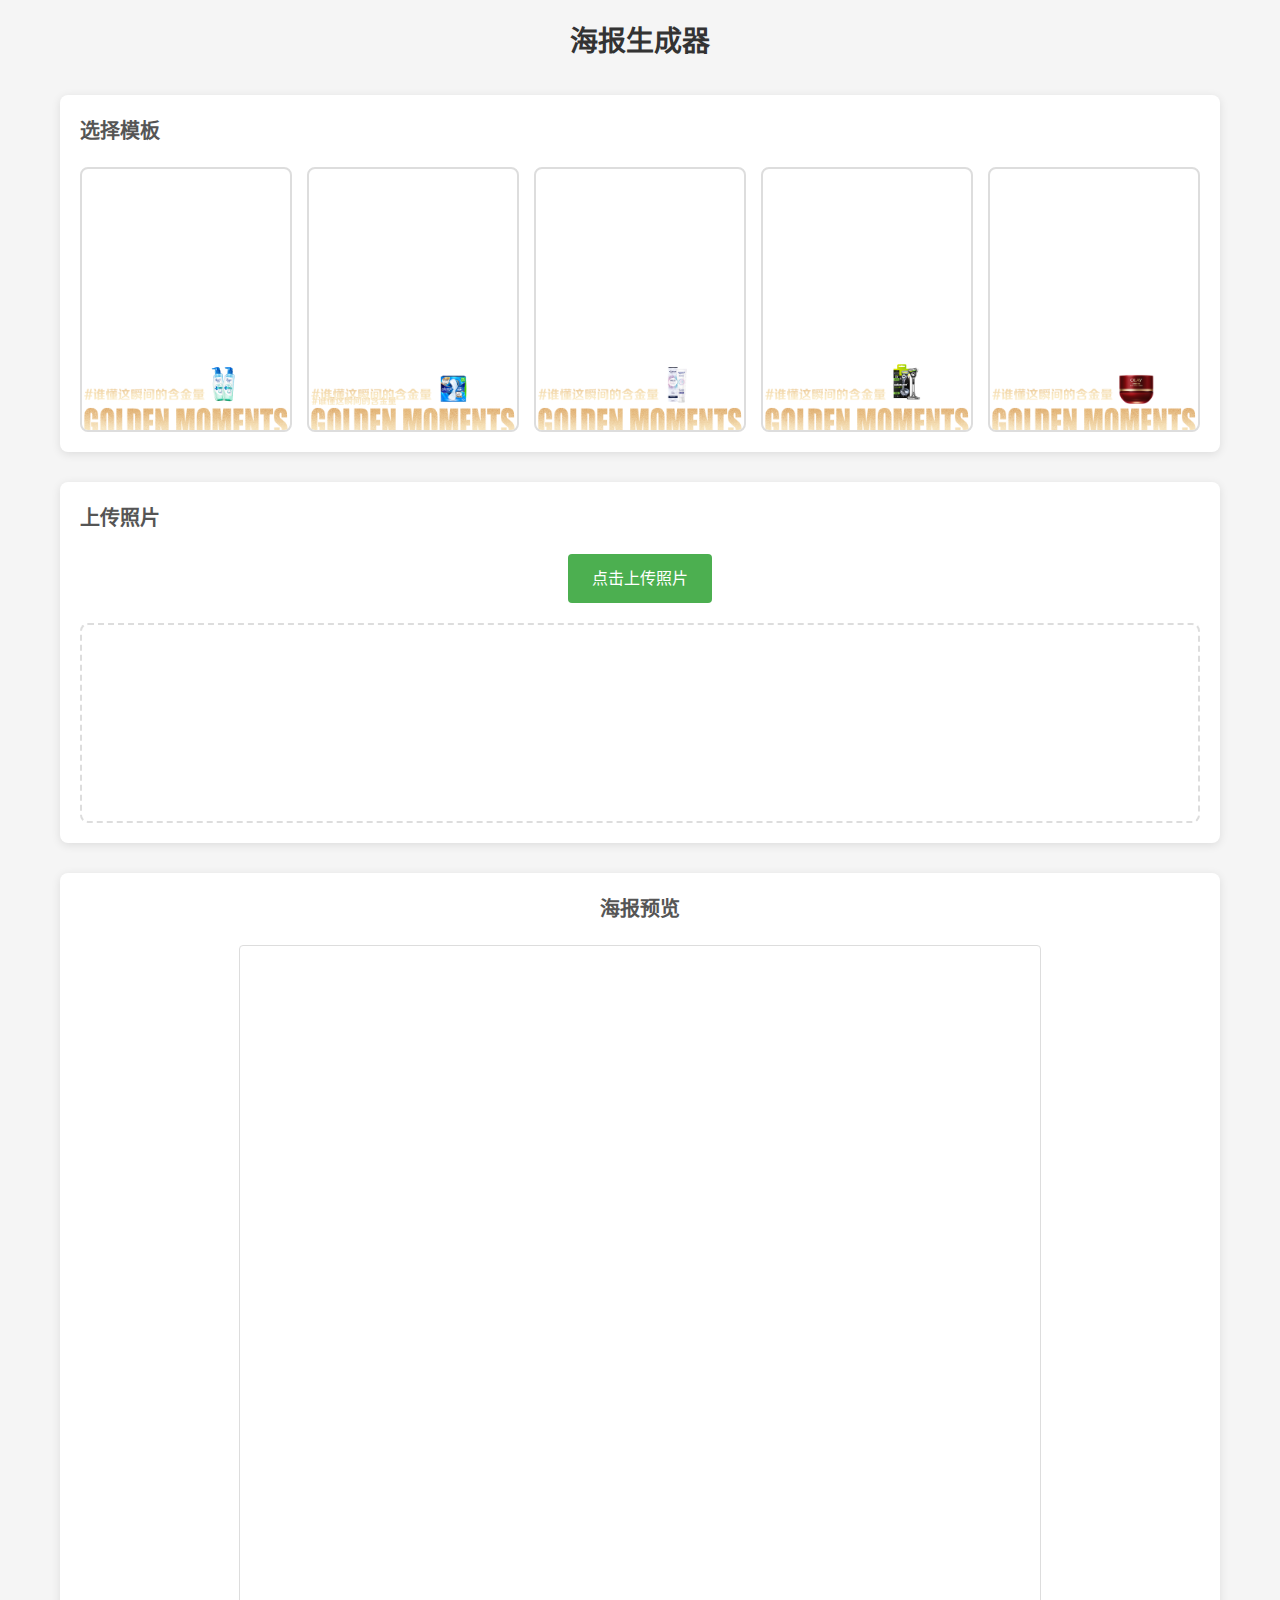
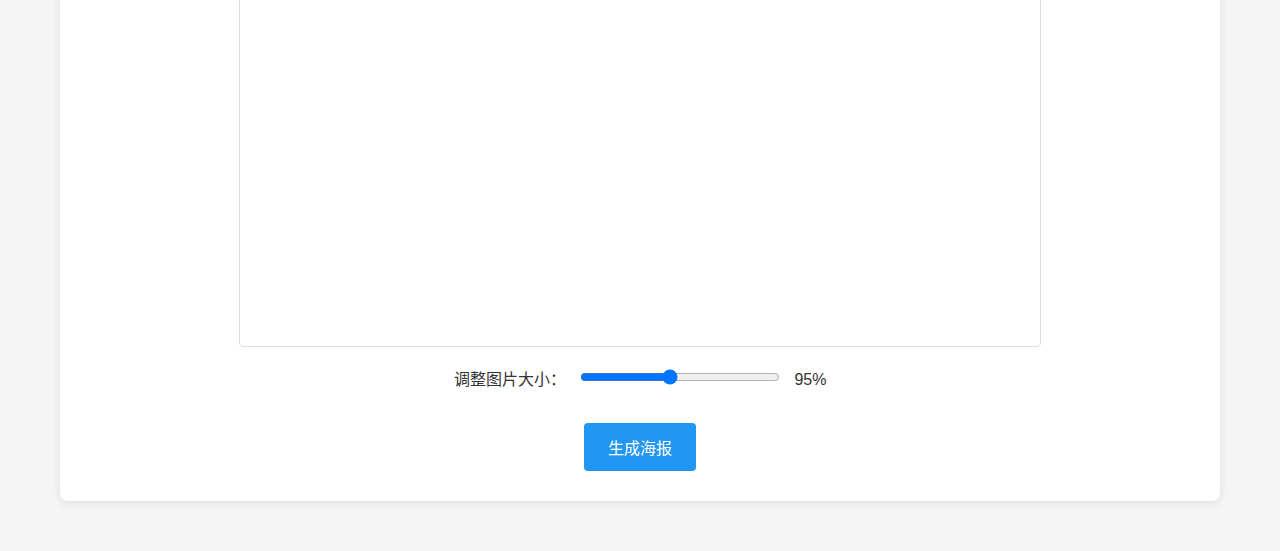
<file: index.html>
<!DOCTYPE html>
<html lang="zh-CN">
<head>
    <meta charset="UTF-8">
    <meta name="viewport" content="width=device-width, initial-scale=1.0">
    <title>海报生成器</title>
    <link rel="stylesheet" href="style.css">
</head>
<body>
    <div class="container">
        <h1>海报生成器</h1>
        
        <!-- 模板选择区 -->
        <section class="template-section">
            <h2>选择模板</h2>
            <div class="template-grid" id="templateGrid">
                <!-- 模板将通过JavaScript动态添加 -->
            </div>
        </section>
        
        <!-- 照片上传区 -->
        <section class="upload-section">
            <h2>上传照片</h2>
            <div class="upload-container">
                <input type="file" id="photoUpload" accept="image/*" style="display: none;">
                <label for="photoUpload" class="upload-btn">点击上传照片</label>
                <div id="uploadPreview" class="upload-preview">
                    <!-- 上传预览将显示在这里 -->
                </div>
            </div>
        </section>
        
        <!-- 海报预览区 -->
        <section class="preview-section">
            <h2>海报预览</h2>
            <div class="preview-container">
                <canvas id="posterCanvas" width="800" height="1000"></canvas>
            </div>
            <div class="scale-control" style="margin: 20px 0;">
                <label for="scaleSlider">调整图片大小：</label>
                <input type="range" id="scaleSlider" min="0.1" max="2" step="0.01" value="0.95" style="width: 200px; margin: 0 10px;">
                <span id="scaleValue">95%</span>
            </div>
            <button id="generateBtn" class="generate-btn">生成海报</button>
            <button id="downloadBtn" class="download-btn" style="display: none;">下载海报</button>
        </section>
    </div>
    
    <script src="script.js"></script>
</body>
</html>
</file>
<file: style.css>
* {
    margin: 0;
    padding: 0;
    box-sizing: border-box;
}

body {
    font-family: Arial, sans-serif;
    background-color: #f5f5f5;
    color: #333;
    line-height: 1.6;
}

.container {
    max-width: 1200px;
    margin: 0 auto;
    padding: 20px;
}

h1 {
    text-align: center;
    color: #333;
    margin-bottom: 30px;
    font-size: 28px;
}

h2 {
    color: #555;
    margin-bottom: 20px;
    font-size: 20px;
}

/* 模板选择区 */
.template-section {
    background-color: #fff;
    padding: 20px;
    border-radius: 8px;
    margin-bottom: 30px;
    box-shadow: 0 2px 10px rgba(0, 0, 0, 0.1);
}

.template-grid {
    display: grid;
    grid-template-columns: repeat(auto-fill, minmax(200px, 1fr));
    gap: 15px;
}

.template-item {
    border: 2px solid #ddd;
    border-radius: 8px;
    overflow: hidden;
    cursor: pointer;
    transition: all 0.3s ease;
    position: relative;
}

.template-item:hover {
    transform: translateY(-5px);
    box-shadow: 0 5px 20px rgba(0, 0, 0, 0.15);
}

.template-item.selected {
    border-color: #4CAF50;
    box-shadow: 0 0 0 3px rgba(76, 175, 80, 0.2);
}

.template-item {
    border: 2px solid #ddd;
    border-radius: 8px;
    overflow: hidden;
    cursor: pointer;
    transition: all 0.3s ease;
    position: relative;
    aspect-ratio: 4/5;
}

.template-item img {
    width: 100%;
    height: 100%;
    object-fit: cover;
}

/* 上传区 */
.upload-section {
    background-color: #fff;
    padding: 20px;
    border-radius: 8px;
    margin-bottom: 30px;
    box-shadow: 0 2px 10px rgba(0, 0, 0, 0.1);
}

.upload-container {
    text-align: center;
}

.upload-btn {
    display: inline-block;
    padding: 12px 24px;
    background-color: #4CAF50;
    color: white;
    border: none;
    border-radius: 4px;
    cursor: pointer;
    font-size: 16px;
    transition: background-color 0.3s ease;
}

.upload-btn:hover {
    background-color: #45a049;
}

.upload-preview {
    margin-top: 20px;
    min-height: 200px;
    border: 2px dashed #ddd;
    border-radius: 8px;
    display: flex;
    align-items: center;
    justify-content: center;
    padding: 20px;
}

.upload-preview img {
    max-width: 100%;
    max-height: 200px;
    border-radius: 4px;
}

/* 预览区 */
.preview-section {
    background-color: #fff;
    padding: 20px;
    border-radius: 8px;
    margin-bottom: 30px;
    box-shadow: 0 2px 10px rgba(0, 0, 0, 0.1);
    text-align: center;
}

.preview-container {
    display: flex;
    justify-content: center;
    margin-bottom: 20px;
}

#posterCanvas {
    border: 1px solid #ddd;
    border-radius: 4px;
    max-width: 100%;
    height: auto;
}

.generate-btn, .download-btn {
    padding: 12px 24px;
    border: none;
    border-radius: 4px;
    cursor: pointer;
    font-size: 16px;
    transition: background-color 0.3s ease;
    margin: 10px;
}

.generate-btn {
    background-color: #2196F3;
    color: white;
}

.generate-btn:hover {
    background-color: #0b7dda;
}

.download-btn {
    background-color: #ff9800;
    color: white;
}

.download-btn:hover {
    background-color: #e68a00;
}

/* 响应式设计 */
@media (max-width: 768px) {
    .container {
        padding: 10px;
    }
    
    .template-grid {
        grid-template-columns: repeat(auto-fill, minmax(150px, 1fr));
    }
    
    #posterCanvas {
        max-width: 100%;
        height: auto;
    }
}
</file>
